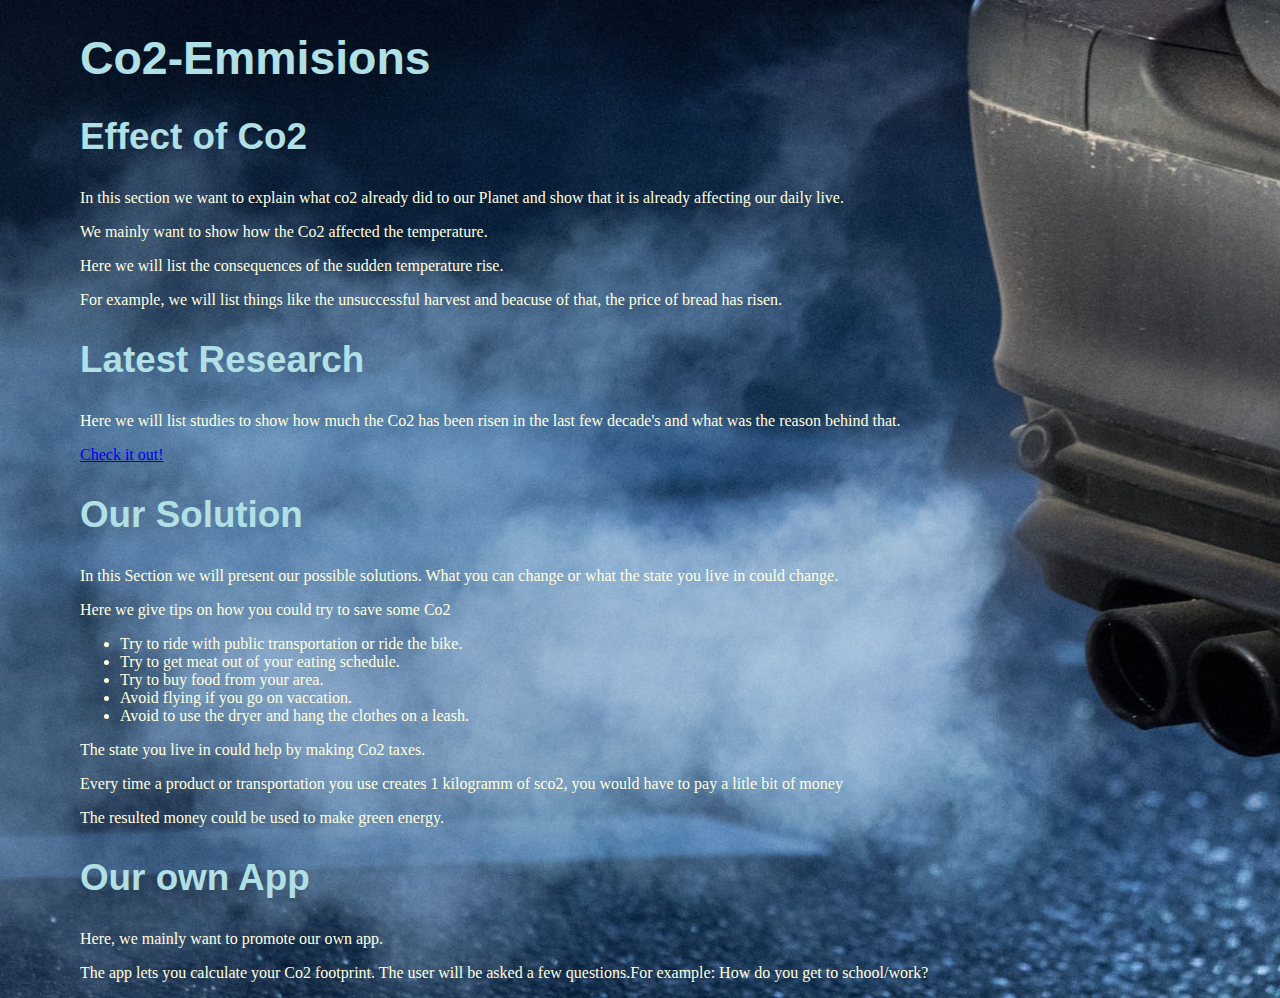
<file: index.html>
<!DOCTYPE html>
<html lang="en" dir="ltr">
  <head>
    <meta charset="utf-8">
    <link rel="stylesheet" href="index.css">
    <title>Co2-Emmisions</title>
  </head>
  <body>
    <article>
        <h1>Co2-Emmisions</h1>
        <section>
          <h2>Effect of Co2</h2>
            <a href="solutions.html"></a>
            <p>
              In this section we want to explain what co2 already did to our Planet and show that it is already affecting our daily live.
            </p>
              <p>We mainly want to show how the Co2 affected the temperature.</p>
              <p>Here we will list the consequences of the sudden temperature rise.</p>
              <p>For example, we will list things like the unsuccessful harvest and beacuse of that, the price of bread has risen.</p>
        </section>
        <section>
          <h2>Latest Research</h2>
            <p>
              Here we will list studies to show how much the Co2 has been risen in the last few decade's and what was the reason behind that.
            </p>
              <a href="research.html">Check it out!</a>
        </section>
        <section>
          <h2>Our Solution</h2>
            <p>
              In this Section we will present our possible solutions. What you can change or what the state you live in could change.
            </p>
            <p>Here we give tips on how you could try to save some Co2</p>
            <ul>
              <li>Try to ride with public transportation or ride the bike.</li>
              <li>Try to get meat out of your eating schedule.</li>
              <li>Try to buy food from your area.</li>
              <li>Avoid flying if you go on vaccation.</li>
              <li>Avoid to use the dryer and hang the clothes on a leash.</li>
            </ul>
            <p>The state you live in could help by making Co2 taxes.</p>
            <p>Every time a product or transportation you use creates 1 kilogramm of sco2, you would have to pay a litle bit of money</p>
            <p>The resulted money could be used to make green energy.</p>
        </section>
        <section>
          <h2>Our own App</h2>
            <p>
            Here, we mainly want to promote our own app.
            </p>
            <p>
              The app lets you calculate your Co2 footprint. The user will be asked a few questions.For example: How do you get to school/work?
            </p>
        </section>
    </article>
  </body>
</html>
</file>
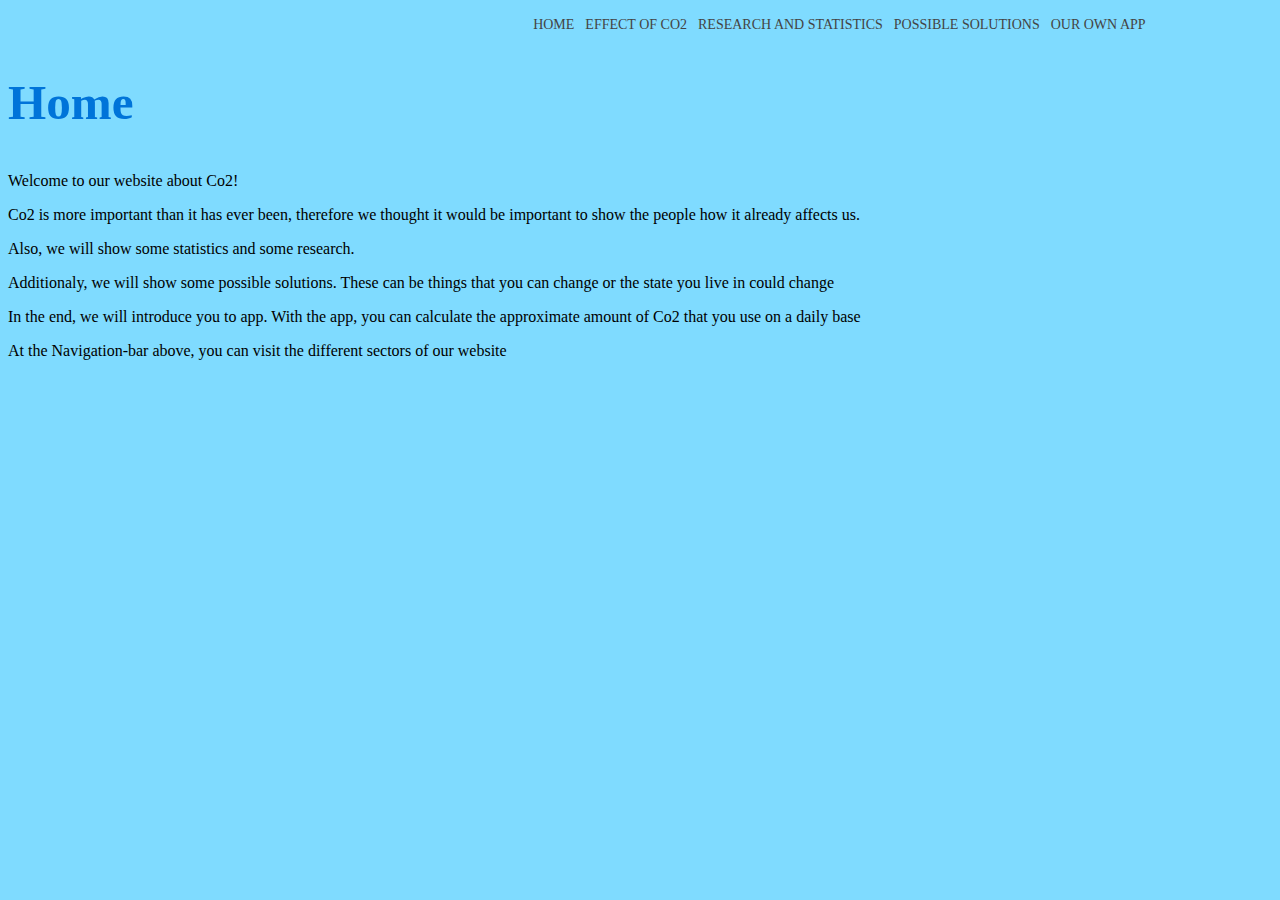
<file: project-overview-co2emissionen-habenschuss-and-maringer-master/index.html>
<!DOCTYPE html>
<html lang="en" dir="ltr">
  <head>
    <meta charset="utf-8">
    <link rel="stylesheet" href="index.css">
    <title>Home</title>
  </head>
  <body>
    <header>
    <div class="container">
      <nav>
        <ul>
          <li><a href = "index.html">Home</a></li>
          <li><a href = "effect.html">Effect of Co2</a></li>
          <li><a href = "research.html">Research and Statistics</a></li>
          <li><a href = "solutions.html">Possible Solutions</a></li>
          <li><a href = "app.html">Our own app</a></li>
        </ul>
      </nav>
    </div>
    </header>
        <section>
          <h2>Home</h2>
          <p>Welcome to our website about Co2!</p>
          <p>Co2 is more important than it has ever been, therefore we thought it would be important to show the people how it already affects us.</p>
          <p>Also, we will show some statistics and some research.</p>
          <p>Additionaly, we will show some possible solutions. These can be things that you can change or the state you live in could change</p>
          <p>In the end, we will introduce you to app. With the app, you can calculate the approximate amount of Co2 that you use on a daily base</p>
          <p> At the Navigation-bar above, you can visit the different sectors of our website</p>
        </section>
  </body>
</html>
</file>
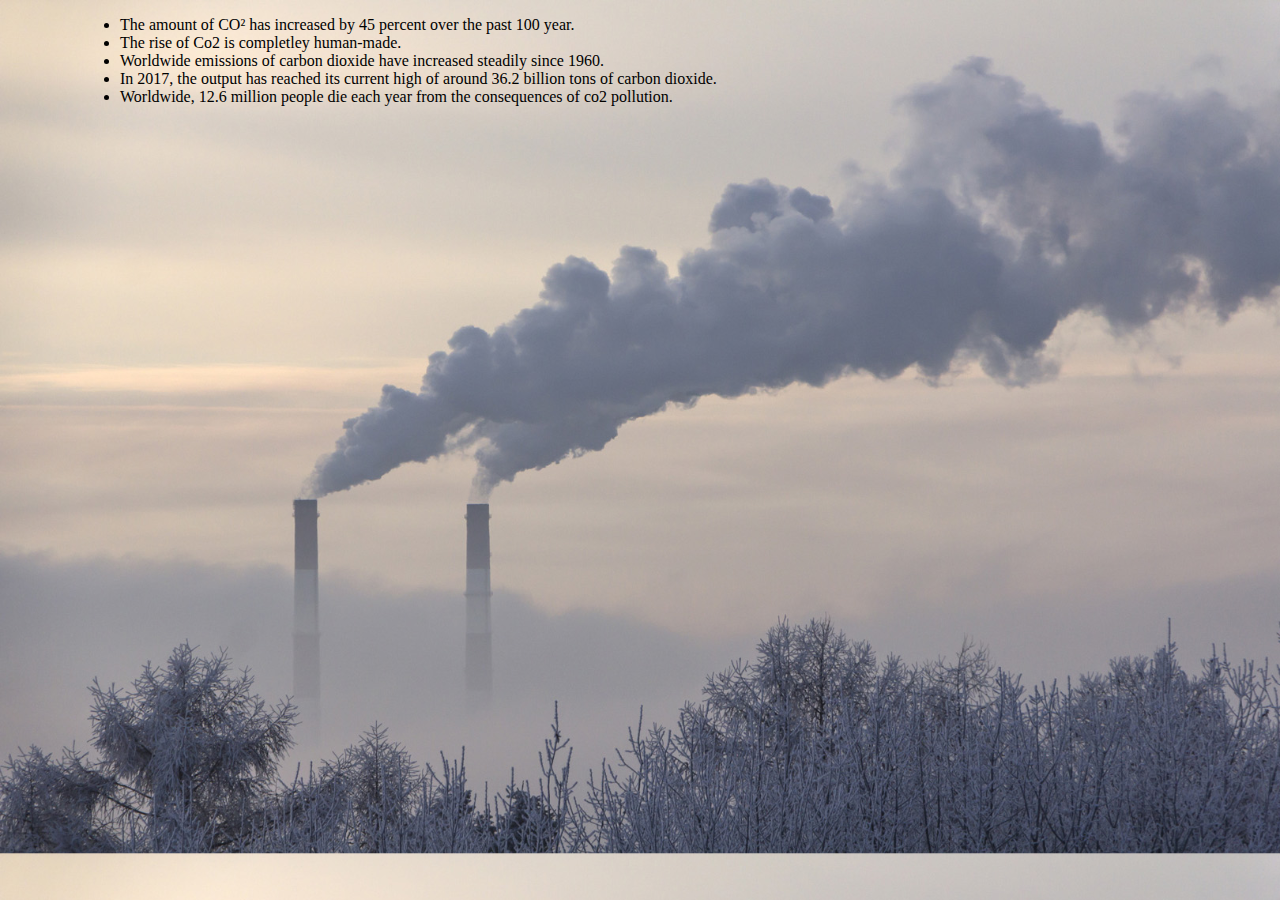
<file: research.html>
<!DOCTYPE html>
<html lang="en" dir="ltr">
  <head>
    <meta charset="utf-8">
    <link rel="stylesheet" href="research.css">
    <title>RESEARCH</title>
  </head>
  <body>
    <ul>
      <li>The amount of CO² has increased by 45 percent over the past 100 year.</li>
      <li>The rise of Co2 is completley human-made.</li>
      <li>Worldwide emissions of carbon dioxide have increased steadily since 1960.</li>
      <li>In 2017, the output has reached its current high of around 36.2 billion tons of carbon dioxide.</li>
      <li>Worldwide, 12.6 million people die each year from the consequences of co2 pollution.</li>
    </ul>
  </body>
</html>
</file>
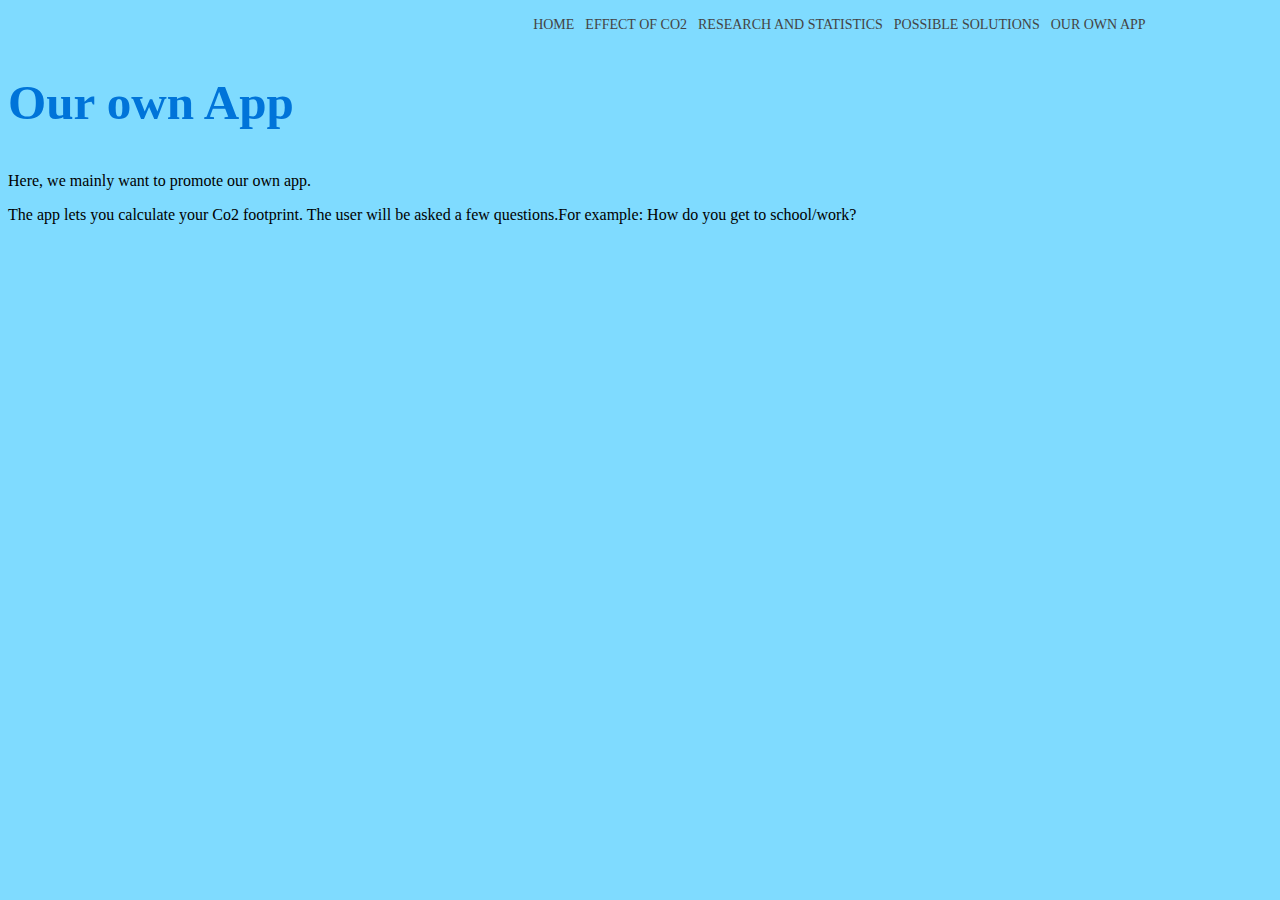
<file: project-overview-co2emissionen-habenschuss-and-maringer-master/app.html>
<!DOCTYPE html>
<html lang="en" dir="ltr">
  <head>
    <meta charset="utf-8">
    <link rel="stylesheet" href="index.css">
    <title>App</title>
  </head>
  <body>
    <header>
    <div class="container">
      <nav>
        <ul>
          <li><a href = "index.html">Home</a></li>
          <li><a href = "effect.html">Effect of Co2</a></li>
          <li><a href = "research.html">Research and Statistics</a></li>
          <li><a href = "solutions.html">Possible Solutions</a></li>
          <li><a href = "app.html">Our own app</a></li>
        </ul>
      </nav>
    </div>
    </header>
    <section>
      <h2>Our own App</h2>
      <p>Here, we mainly want to promote our own app.</p>
      <p>The app lets you calculate your Co2 footprint. The user will be asked a few questions.For example: How do you get to school/work?</p>
    </section>
  </body>
</html>
</file>
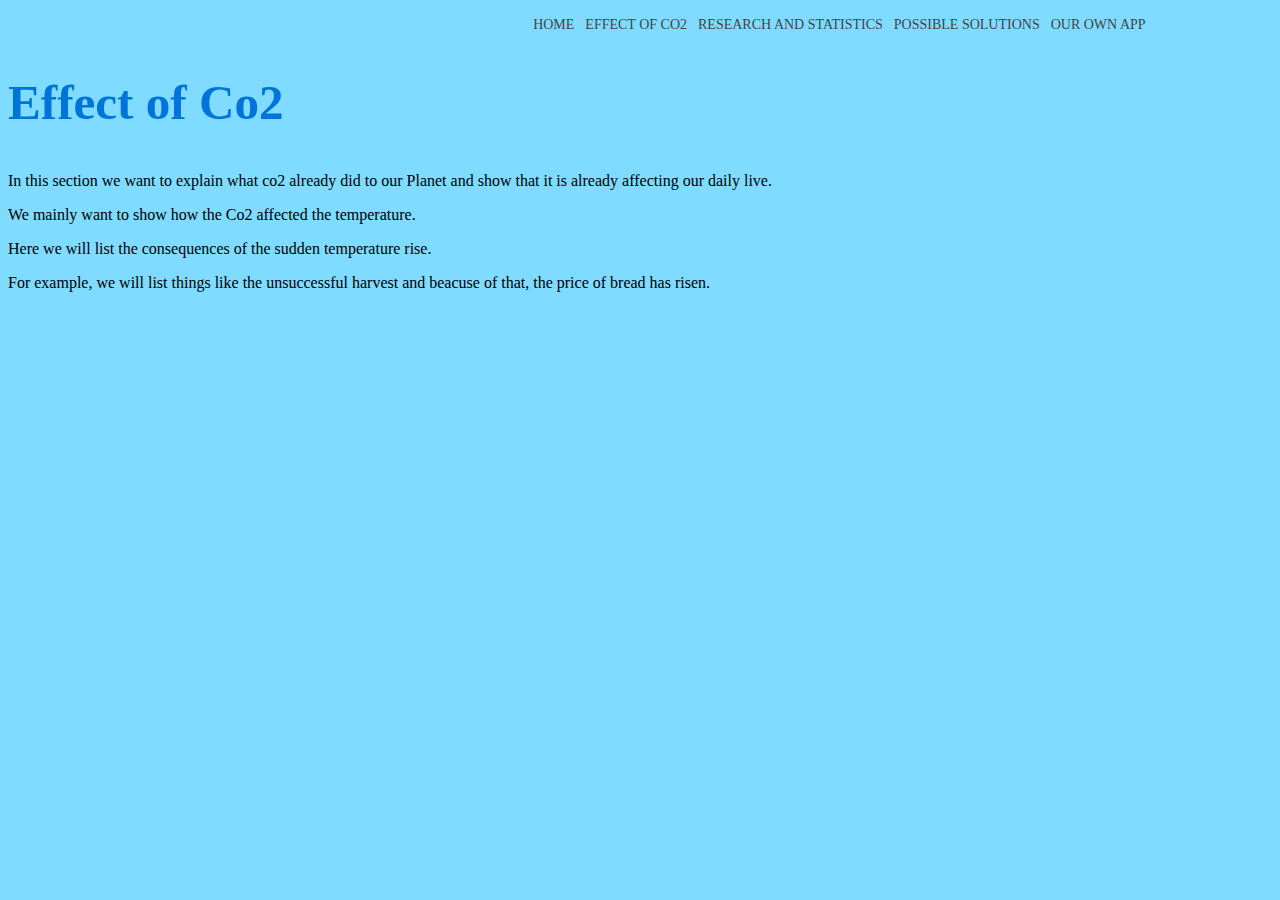
<file: project-overview-co2emissionen-habenschuss-and-maringer-master/effect.html>
<!DOCTYPE html>
<html lang="en" dir="ltr">
  <head>
    <meta charset="utf-8">
    <link rel="stylesheet" href="index.css">
    <title>The Effect</title>
  </head>
  <body>
    <header>
    <div class="container">
      <nav>
        <ul>
          <li><a href = "index.html">Home</a></li>
          <li><a href = "effect.html">Effect of Co2</a></li>
          <li><a href = "research.html">Research and Statistics</a></li>
          <li><a href = "solutions.html">Possible Solutions</a></li>
          <li><a href = "app.html">Our own app</a></li>
        </ul>
      </nav>
    </div>
    </header>
    <section>
      <h2>Effect of Co2</h2>
        <p>In this section we want to explain what co2 already did to our Planet and show that it is already affecting our daily live.</p>
          <p>We mainly want to show how the Co2 affected the temperature.</p>
          <p>Here we will list the consequences of the sudden temperature rise.</p>
          <p>For example, we will list things like the unsuccessful harvest and beacuse of that, the price of bread has risen.</p>
    </section>
  </body>
</html>
</file>
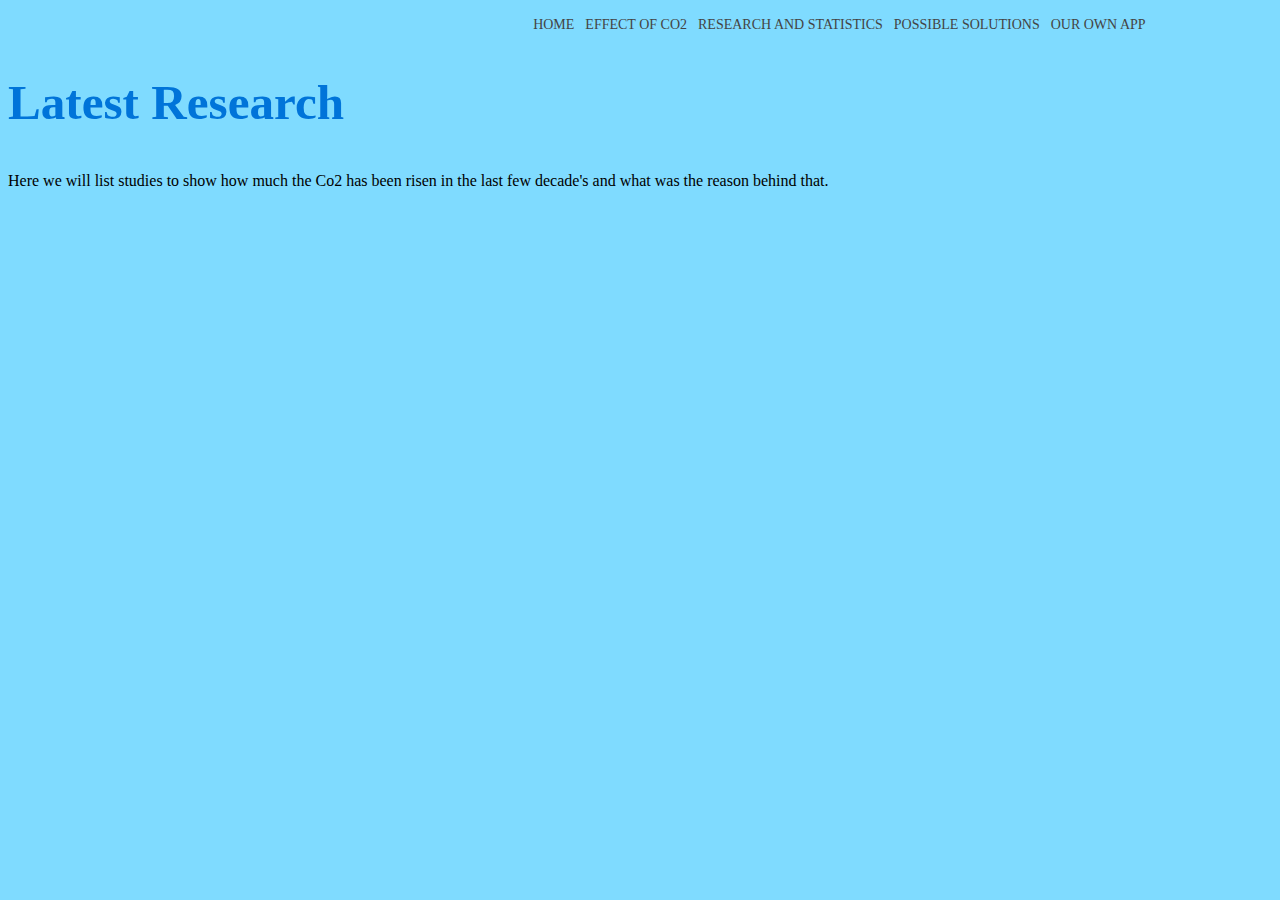
<file: project-overview-co2emissionen-habenschuss-and-maringer-master/research.html>
<!DOCTYPE html>
<html lang="en" dir="ltr">
  <head>
    <meta charset="utf-8">
    <link rel="stylesheet" href="index.css">
    <title>Research</title>
  </head>
  <body>
    <header>
    <div class="container">
      <nav>
        <ul>
          <li><a href = "index.html">Home</a></li>
          <li><a href = "effect.html">Effect of Co2</a></li>
          <li><a href = "research.html">Research and Statistics</a></li>
          <li><a href = "solutions.html">Possible Solutions</a></li>
          <li><a href = "app.html">Our own app</a></li>
        </ul>
      </nav>
    </div>
    </header>
    <section>
      <h2>Latest Research</h2>
        <p>Here we will list studies to show how much the Co2 has been risen in the last few decade's and what was the reason behind that.</p>
    </section>
  </body>
</html>
</file>
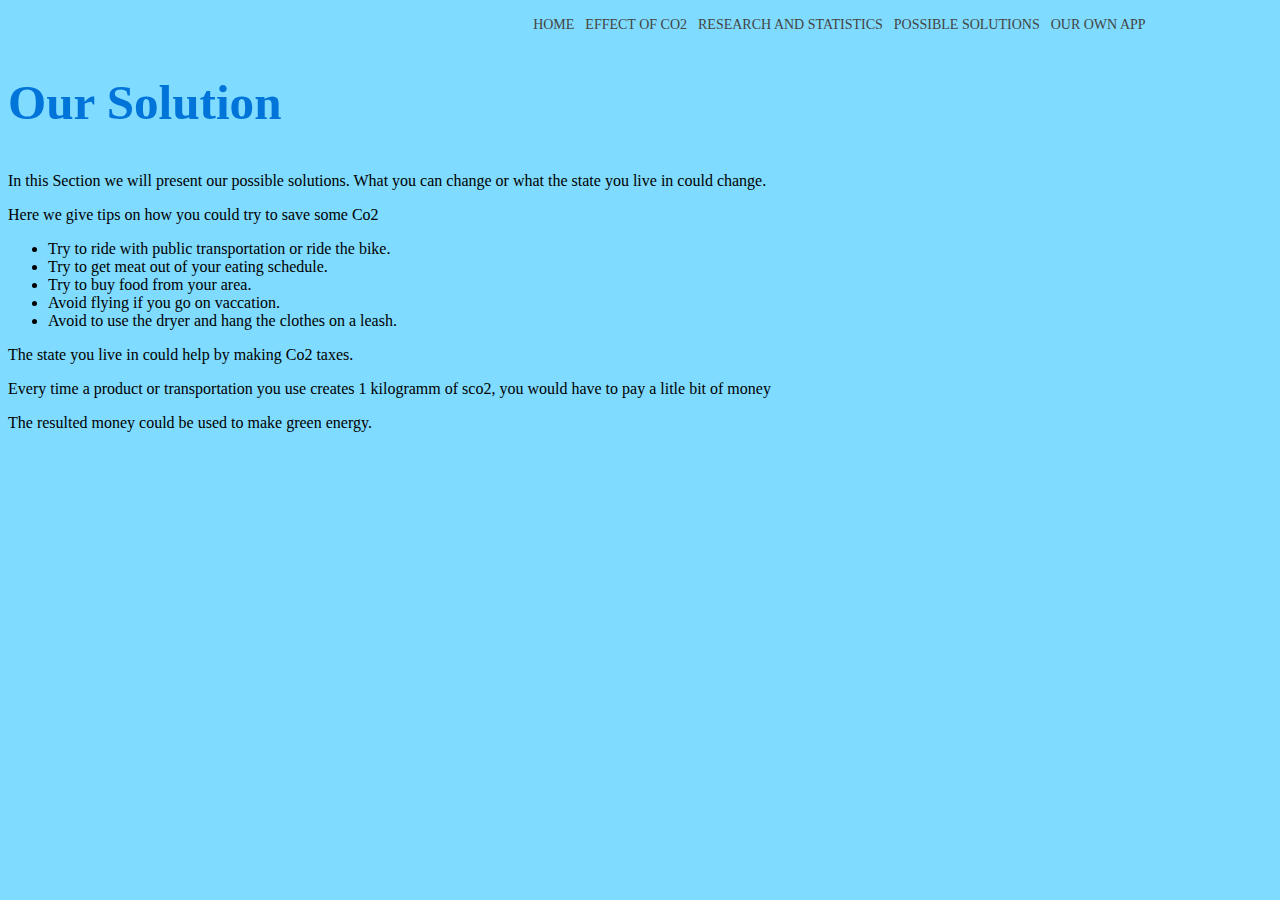
<file: project-overview-co2emissionen-habenschuss-and-maringer-master/solutions.html>
<!DOCTYPE html>
<html lang="en" dir="ltr">
  <head>
    <meta charset="utf-8">
    <link rel="stylesheet" href="index.css">
    <title>Solutions</title>
  </head>
  <body>
    <header>
    <div class="container">
      <nav>
        <ul>
          <li><a href = "index.html">Home</a></li>
          <li><a href = "effect.html">Effect of Co2</a></li>
          <li><a href = "research.html">Research and Statistics</a></li>
          <li><a href = "solutions.html">Possible Solutions</a></li>
          <li><a href = "app.html">Our own app</a></li>
        </ul>
      </nav>
    </div>
    </header>
    <section>
      <h2>Our Solution</h2>
        <p>
          In this Section we will present our possible solutions. What you can change or what the state you live in could change.
        </p>
        <p>Here we give tips on how you could try to save some Co2</p>
        <ul>
          <li>Try to ride with public transportation or ride the bike.</li>
          <li>Try to get meat out of your eating schedule.</li>
          <li>Try to buy food from your area.</li>
          <li>Avoid flying if you go on vaccation.</li>
          <li>Avoid to use the dryer and hang the clothes on a leash.</li>
        </ul>
        <p>The state you live in could help by making Co2 taxes.</p>
        <p>Every time a product or transportation you use creates 1 kilogramm of sco2, you would have to pay a litle bit of money</p>
        <p>The resulted money could be used to make green energy.</p>
    </section>
  </body>
</html>
</file>
<file: index.css>
body {

  font-family:TimesNewRomans;
  background-image: url(CO2h.jpg);
  background-size: cover;
  margin-left: 80px;
  color: lightyellow;
}

img{
  cursor: pointer;
  border-style: groove;
}

h1{
  font-family: Helvetica;
  font-size: 2.9em;
  color: powderblue ;
}
h2{
  font-family: Helvetica;
  font-size: 2.3em;
  color: powderblue ;
}
</file>
<file: project-overview-co2emissionen-habenschuss-and-maringer-master/index.css>
body {

  font-family:TimesNewRomans;
  background-color: #7FDBFF;
}
h2{
  font-family: TimesNewRomans;
  font-size: 1.3cm;
  color: #0074D9;
}
.container{
  width: 80%;
  margin: 0 auto;
}
header{
  background-color: #7FDBFF;
}
header::after{
  content: '';
  display: table;
  clear:both;
}
nav{
  float: right;
}

nav ul{
  margin: 0;
  padding: 0;
  list-style: none;
}
.logo{
  float: left;
}
nav li{
  display: inline-block;
  margin-left: 7px;
  padding-top: 7px;
  position: relative;
}

nav a {
  color: #444;
  text-decoration: none;
  text-transform: uppercase;
  font-size: 14px;
}

nav a:hover{
  color: #000;
}

nav a::before{
  content: '';
  display: block;
  height: 5px;
  width: 100%;
  background-color: #444;

  position: absolute;
  top:0%;
  width: 0%;
}

nav a:hover::before{
  width: 100%;
}
</file>
<file: research.css>
body {

  font-family:TimesNewRomans;
  background-image: url(towers.jpg);
  background-size: cover;
  margin-left: 80px;
  color: black;
}
</file>
